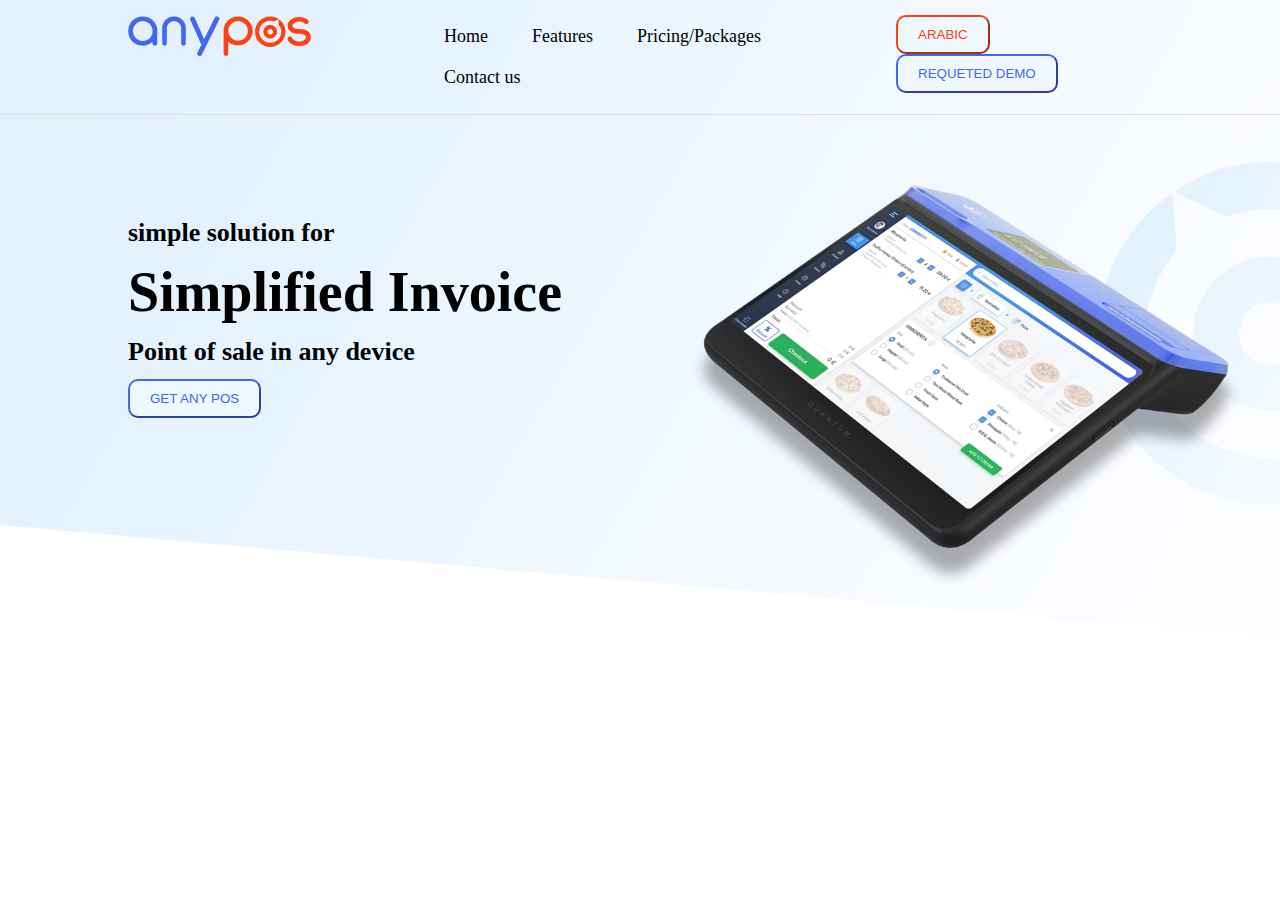
<file: new-index.html>
<!DOCTYPE html>
<html lang="en">
<head>
    <meta charset="UTF-8">
    <meta http-equiv="X-UA-Compatible" content="IE=edge">
    <meta name="viewport" content="width=, initial-scale=1.0">
    <title>Document</title>
    <link rel="stylesheet" href="style-sheet.css">




</head>
<body>
<div class="bg">  
 <header>
<div class="wrapper">
<div class="logo">
    <img src="photoshop-images/logo.png">
</div>
<nav>
<ul>
     <li><a href="#">Home</a></li>
     <li><a href="#">Features</a></li>
     <li><a href="#">Pricing/Packages</a></li>
     <li><a href="#">Contact us</a></li>


</ul>
</nav>
<div class="buttons">
        <button class="button-1">ARABIC</button>
        <button class="button-2">REQUETED DEMO</button>
</div><!--buttons-->
<div class="clear"></div>
</div><!--wrapper-->
 </header>   
<div class="slide-1">
    <div class="wrapper">
<div class="headings">
        <h3>simple solution for</h3>
        <h1>Simplified Invoice</h1>
        <h3>Point of sale in any device</h3>
        <button class="button-2">GET ANY POS</button>
</div><!--headings-->

<div class="printer">
    <img src="photoshop-images/printer.png">
</div>
<div class="clear"></div>




</div><!--wrapper-->
</div><!--slide-1-->





</div><!--bg-->






















</body>
</html>
</file>
<file: style-sheet.css>
.wrapper {
    margin: 0px auto;
    width: 80%;
}
body {
    padding: 0;
    margin: 0;
}
header {
    border-bottom: 1px solid rgb(233, 218, 218);
    
}
nav {
    float: left;
    width: 50%;
}
nav li {
    display: inline-block;
    list-style: none;
    padding: 10px 20px;
    font-size: 18px;
}
nav li a{
    color: black;
    text-decoration: none;
}
.nav li:hover {
    color: red;
}

.logo {
    float: left;
    width: 25%;
    margin-top: 16px;
}
.bg {
    background-image: url(photoshop-images/bg.png);
    background-size: cover;
    background-position: center center;
    background-repeat: no-repeat;
    min-height: 650px;
}
.buttons {    
    float: left;
    width: 25%;
    margin-top: 15px;
    
}
.clear {
    clear: both;
}
.button-1 {
    border-color:#FF4014;
    padding: 10px 20px;
    color:#FF4014;
    border-radius: 10px;
    background-color: aliceblue;

}
.button-2 {
    border-color: #4267F1;
    padding: 10px 20px;
    color:#4267F1;
    border-radius: 10px;
    background-color: aliceblue;
}
.button-1:hover {
    background-color: #FF4014;
    color: white;
}
.button-2:hover {
    background-color:#4267F1;
    color: white;
}
h3 {
    font-size: 26px;
    font-weight: 315px;
    margin: 0px;
    line-height: 55px;

}
h1{
    font-size: 56px;
    font-weight: 600;
    margin: 0px;
    padding: 0px;
}
.headings {
    width: 55%;
    float: left;
    margin-top: 90px;
}
.printer {
    width: 45%;
    float: left;
    margin-top: 70px;
}
.printer img {
    width: 550px;
}
</file>
